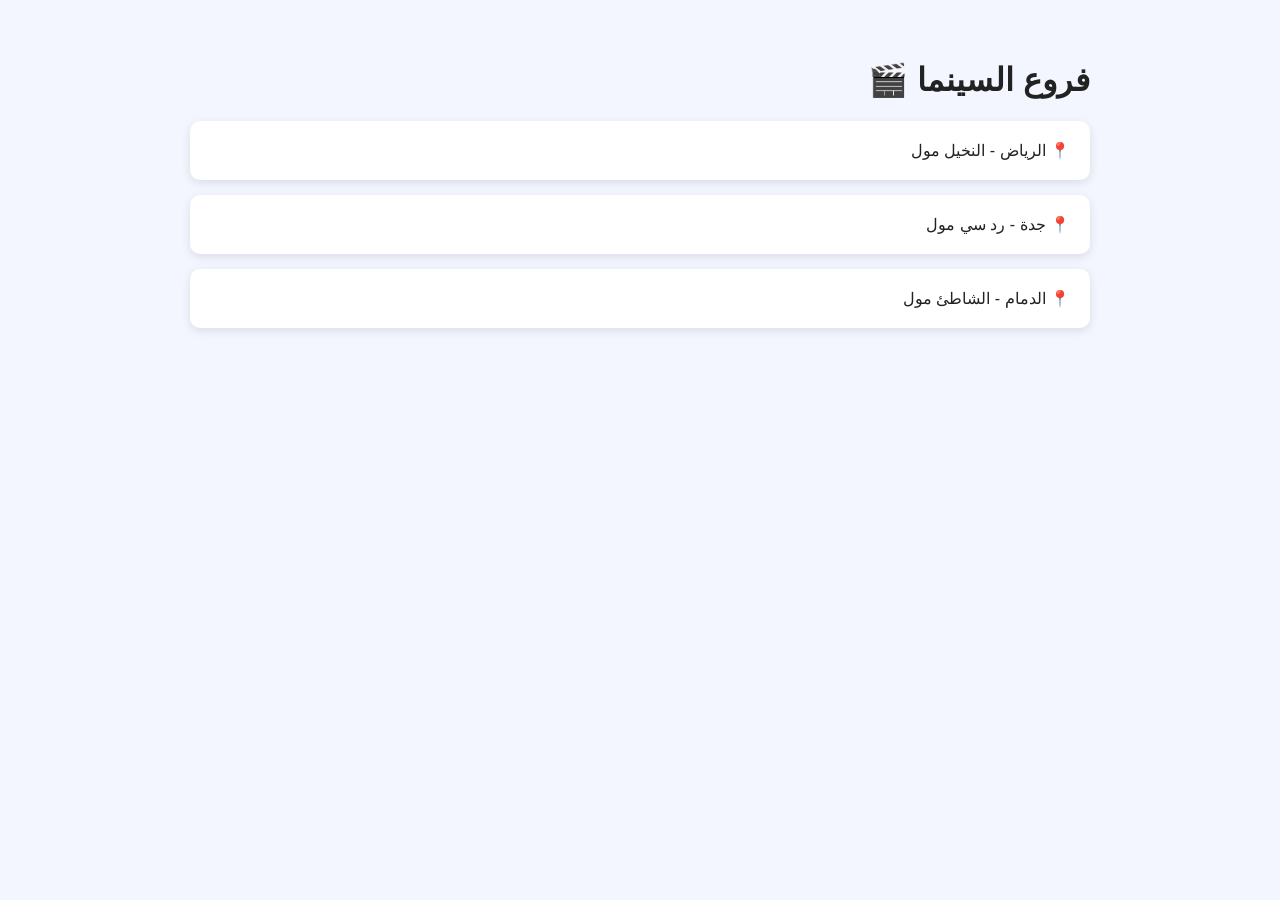
<file: branches.html>
<!DOCTYPE html>

<html lang="ar" dir="rtl">

<head>

<meta charset="UTF-8">
<title>فروعنا</title>

<link rel="stylesheet" href="css/style.css">

<style>

.branches{
max-width:900px;
margin:auto;
padding:40px;
}

.branch{
background:white;
padding:20px;
margin:15px 0;
border-radius:10px;
box-shadow:0 3px 10px rgba(0,0,0,0.1);
}

</style>

</head>

<body>

<div class="branches">

<h1>فروع السينما 🎬</h1>

<div class="branch">
📍 الرياض - النخيل مول
</div>

<div class="branch">
📍 جدة - رد سي مول
</div>

<div class="branch">
📍 الدمام - الشاطئ مول
</div>

</div>

</body>

</html>
</file>
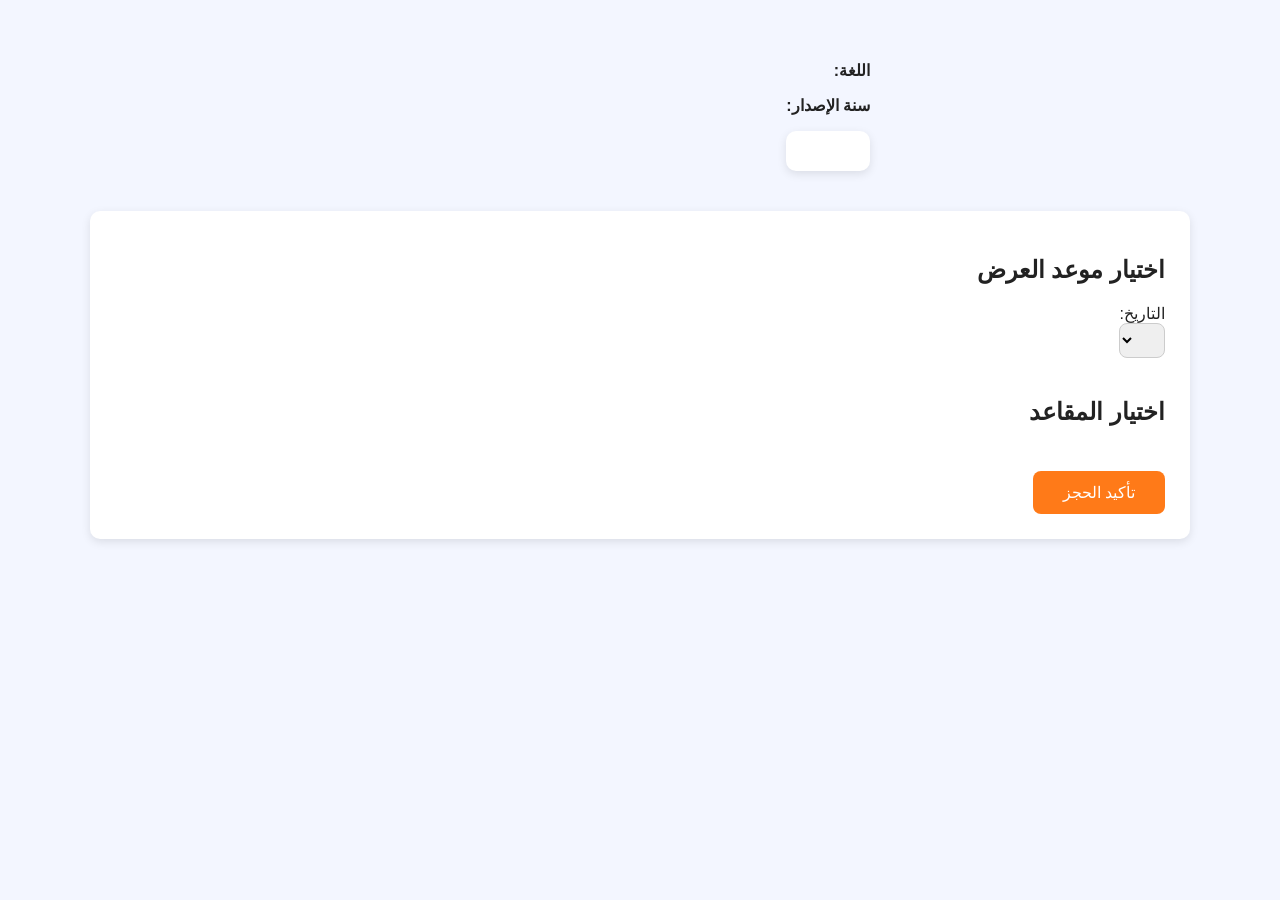
<file: details.html>
<!DOCTYPE html>
<html lang="ar" dir="rtl">

<head>

<meta charset="UTF-8">
<meta name="viewport" content="width=device-width, initial-scale=1.0">

<title>تفاصيل الفيلم</title>

<link rel="stylesheet" href="css/style.css">

<style>

body{
background:#f3f6ff;
font-family:'Cairo',sans-serif;
}

.details-container{
max-width:1100px;
margin:auto;
padding:40px;
}

.movie-top{
display:flex;
gap:40px;
align-items:flex-start;
margin-bottom:40px;
}

.poster{
width:280px;
border-radius:12px;
box-shadow:0 6px 20px rgba(0,0,0,0.2);
}

.info h1{
color:#5e4bdf;
margin-bottom:10px;
}

.summary{
background:white;
padding:20px;
border-radius:10px;
box-shadow:0 3px 10px rgba(0,0,0,0.1);
margin-top:10px;
line-height:1.7;
}

.booking-box{
background:white;
padding:25px;
border-radius:10px;
box-shadow:0 3px 10px rgba(0,0,0,0.1);
margin-top:30px;
}

select{
padding:8px 12px;
border-radius:8px;
border:1px solid #ccc;
margin-bottom:15px;
}

.times button{
margin:6px;
padding:8px 16px;
border:none;
background:#6a5acd;
color:white;
border-radius:6px;
cursor:pointer;
}

.times button:hover{
background:#523ac7;
}

.seats{
display:grid;
grid-template-columns:repeat(8,40px);
gap:10px;
justify-content:center;
margin-top:20px;
}

.seat{
width:40px;
height:40px;
background:#ddd;
border-radius:6px;
cursor:pointer;
}

.seat.selected{
background:#6a5acd;
}

.seat.taken{
background:#444;
cursor:not-allowed;
}

.book-btn{
margin-top:25px;
padding:12px 30px;
background:#ff7a18;
border:none;
color:white;
border-radius:8px;
font-size:16px;
cursor:pointer;
}

</style>

</head>

<body>

<div class="details-container">

<div class="movie-top">

<img id="poster" class="poster">

<div class="info">

<h1 id="title"></h1>

<p><b>اللغة:</b> <span id="lang"></span></p>
<p><b>سنة الإصدار:</b> <span id="year"></span></p>

<div class="summary" id="description"></div>

</div>

</div>

<div class="booking-box">

<h2>اختيار موعد العرض</h2>

<label>التاريخ:</label>

<br>

<select id="dateSelect"></select>

<div class="times" id="times"></div>

<h2 style="margin-top:25px;">اختيار المقاعد</h2>

<div class="seats" id="seats"></div>

<button class="book-btn" onclick="confirmBooking()">
تأكيد الحجز
</button>

</div>

</div>

<script src="js/details.js"></script>

</body>

</html>
</file>
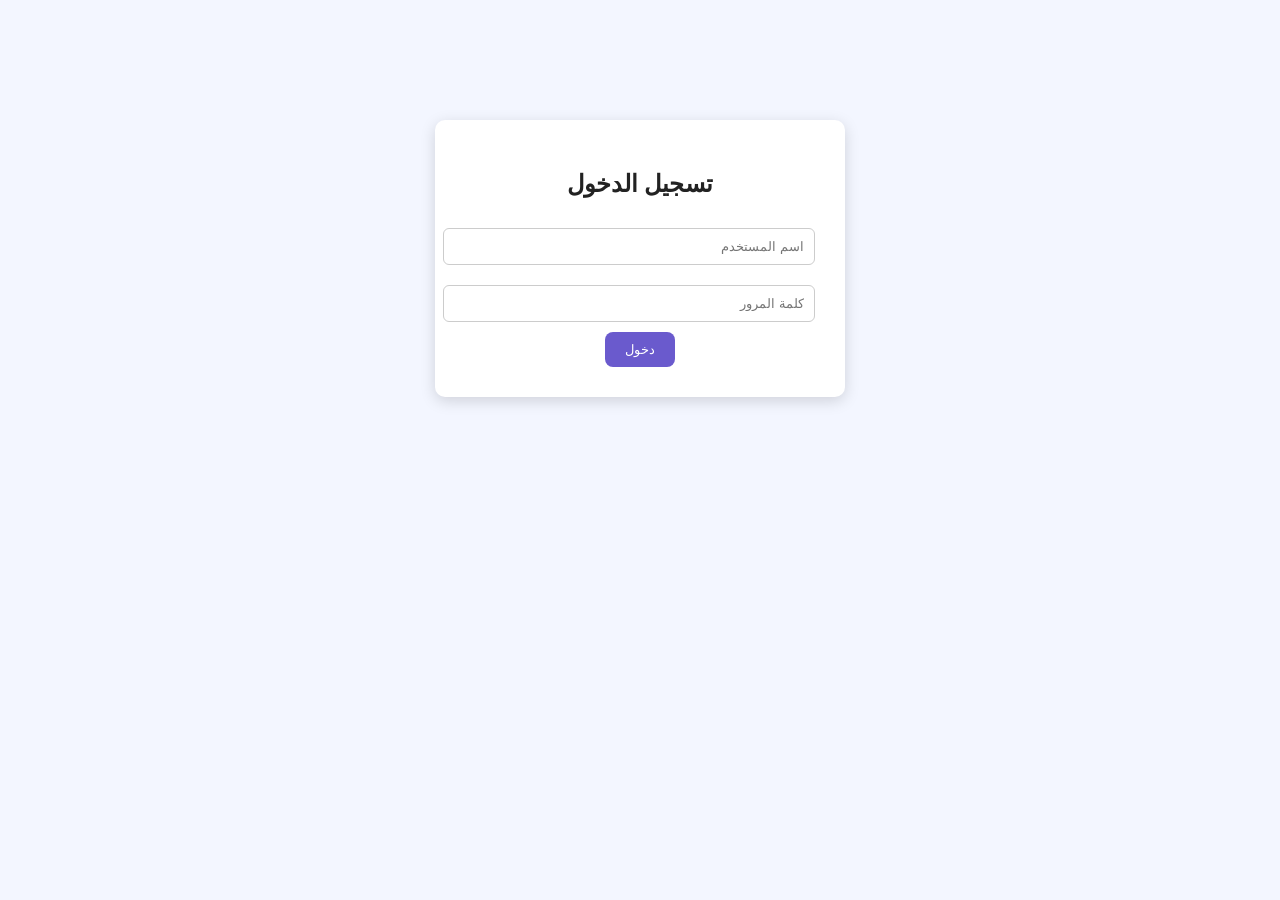
<file: login.html>
<!DOCTYPE html>

<html lang="ar" dir="rtl">

<head>

<meta charset="UTF-8">
<title>تسجيل الدخول</title>

<link rel="stylesheet" href="css/style.css">

<style>

.login-box{
width:350px;
margin:120px auto;
background:white;
padding:30px;
border-radius:10px;
box-shadow:0 4px 15px rgba(0,0,0,0.15);
text-align:center;
}

.login-box input{
width:100%;
padding:10px;
margin:10px 0;
border-radius:6px;
border:1px solid #ccc;
}

.login-box button{
padding:10px 20px;
background:#6a5acd;
border:none;
color:white;
border-radius:8px;
cursor:pointer;
}

</style>

</head>

<body>

<div class="login-box">

<h2>تسجيل الدخول</h2>

<input id="username" placeholder="اسم المستخدم">

<input id="password" type="password" placeholder="كلمة المرور">

<button onclick="login()">دخول</button>

</div>

<script>

function login(){

localStorage.setItem("loggedIn","true");

window.location.href="index.html";

}

</script>

</body>

</html>
</file>
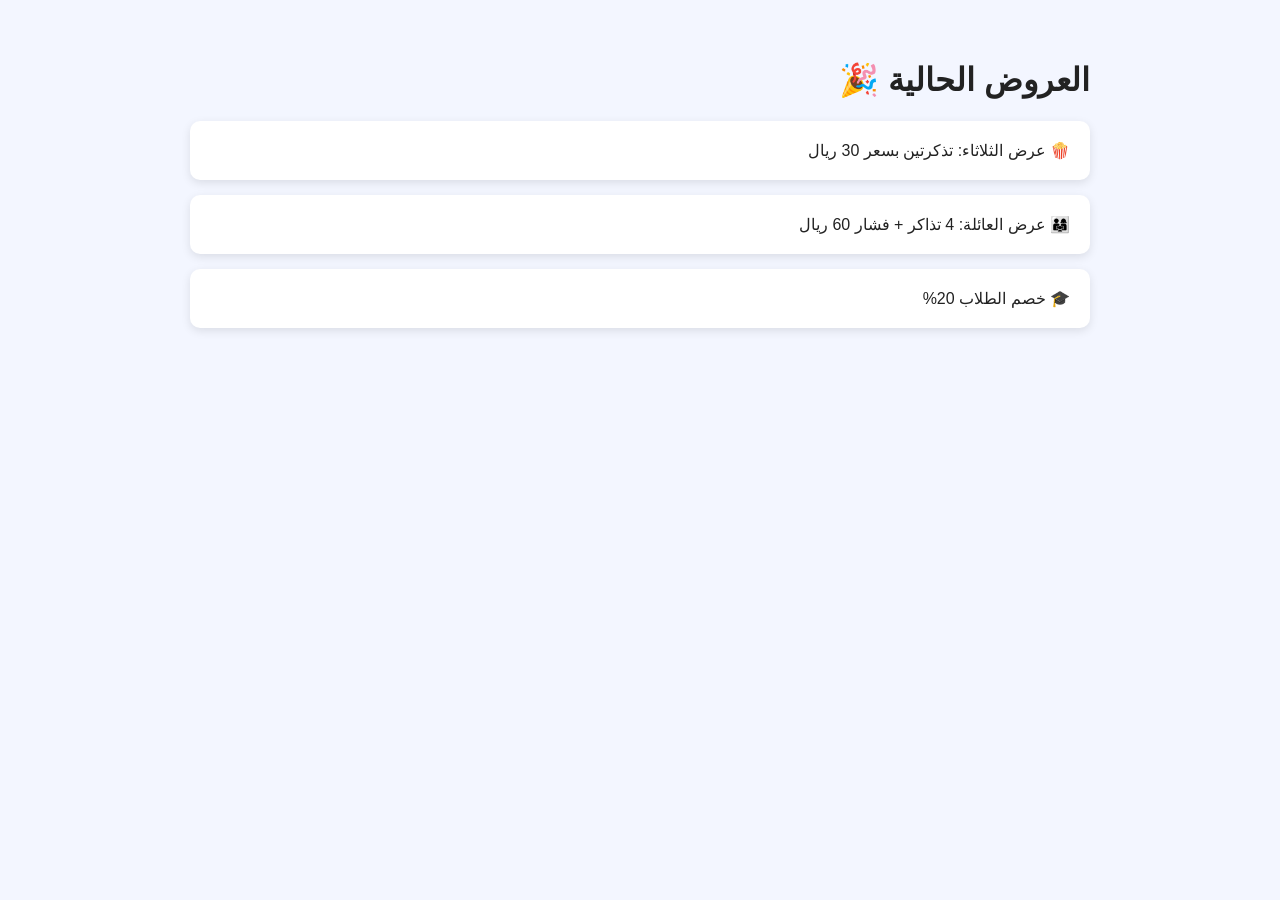
<file: offers.html>
<!DOCTYPE html>

<html lang="ar" dir="rtl">

<head>

<meta charset="UTF-8">
<title>العروض</title>

<link rel="stylesheet" href="css/style.css">

<style>

.offers{
max-width:900px;
margin:auto;
padding:40px;
}

.offer{
background:white;
padding:20px;
margin:15px 0;
border-radius:10px;
box-shadow:0 3px 10px rgba(0,0,0,0.1);
}

</style>

</head>

<body>

<div class="offers">

<h1>العروض الحالية 🎉</h1>

<div class="offer">
🍿 عرض الثلاثاء: تذكرتين بسعر 30 ريال
</div>

<div class="offer">
👨‍👩‍👧 عرض العائلة: 4 تذاكر + فشار 60 ريال
</div>

<div class="offer">
🎓 خصم الطلاب 20%
</div>

</div>

</body>

</html>
</file>
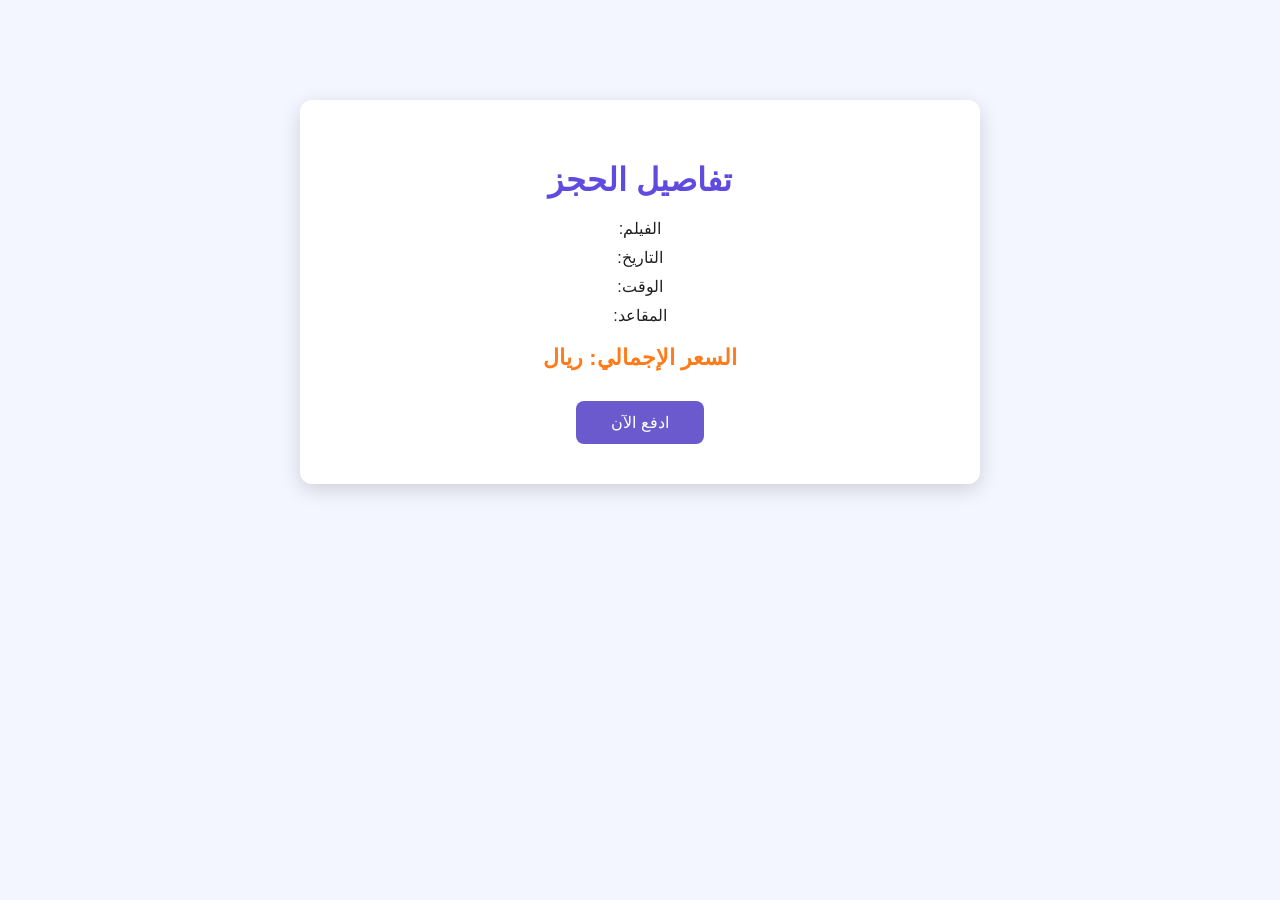
<file: payment.html>
<!DOCTYPE html>
<html lang="ar" dir="rtl">

<head>

<meta charset="UTF-8">
<title>إتمام الحجز</title>

<link rel="stylesheet" href="css/style.css">

<style>

.payment-container{

max-width:600px;

margin:100px auto;

background:white;

padding:40px;

border-radius:12px;

box-shadow:0 6px 20px rgba(0,0,0,0.15);

text-align:center;

}

.payment-container h1{

color:#5e4bdf;

margin-bottom:20px;

}

.info{

margin:10px 0;

font-size:16px;

}

.price{

font-size:22px;

color:#ff7a18;

margin-top:20px;

font-weight:bold;

}

.pay-btn{

margin-top:30px;

padding:12px 35px;

border:none;

background:#6a5acd;

color:white;

border-radius:8px;

font-size:16px;

cursor:pointer;

}

.pay-btn:hover{

background:#523ac7;

}

</style>

</head>

<body>

<div class="payment-container">

<h1>تفاصيل الحجز</h1>

<div class="info">الفيلم: <span id="movie"></span></div>

<div class="info">التاريخ: <span id="date"></span></div>

<div class="info">الوقت: <span id="time"></span></div>

<div class="info">المقاعد: <span id="seats"></span></div>

<div class="price">السعر الإجمالي: <span id="price"></span> ريال</div>

<button class="pay-btn" onclick="payNow()">
ادفع الآن
</button>

</div>

<script>

const data = JSON.parse(localStorage.getItem("bookingData"));

document.getElementById("movie").textContent = data.movie;

document.getElementById("date").textContent = data.date;

document.getElementById("time").textContent = data.time;

document.getElementById("seats").textContent = data.seats.join(", ");

document.getElementById("price").textContent = data.price;

function payNow(){

alert("تم الدفع بنجاح 🎉");

localStorage.removeItem("bookingData");

window.location.href="index.html";

}

</script>

</body>

</html>
</file>
<file: css/style.css>
body {
  font-family: 'Cairo', sans-serif;
  margin: 0;
  background-color: #f3f6ff;
  color: #222;
  overflow-x: hidden;
}

/* ==== الشريط العلوي ==== */
.topbar {
  background-color: #fff;
  display: flex;
  justify-content: space-between;
  align-items: center;
  padding: 12px 25px;
  box-shadow: 0 2px 10px rgba(0,0,0,0.08);
  position: sticky;
  top: 0;
  z-index: 999;
}
.topbar a {
  color: #333;
  margin: 0 12px;
  text-decoration: none;
  font-weight: 600;
}
.topbar a:hover {
  color: #6a5acd;
}
.login-btn {
  background: #6a5acd;
  color: #fff;
  border: none;
  padding: 8px 18px;
  border-radius: 8px;
  cursor: pointer;
  font-weight: 600;
}
.login-btn:hover { background: #523ac7; }

/* ==== الخلفية الزرقاء البنفسجية ==== */
.hero {
  background: linear-gradient(135deg, #6a5acd 10%, #5dade2 90%);
  color: white;
  text-align: center;
  padding: 60px 15px 80px;
  position: relative;
  overflow: hidden;
}
.hero::after {
  content: "★";
  position: absolute;
  top: 20%;
  right: 10%;
  font-size: 60px;
  opacity: 0.1;
}
.hero::before {
  content: "✦ ✧ ✩";
  position: absolute;
  bottom: 10%;
  left: 10%;
  color: white;
  font-size: 40px;
  opacity: 0.1;
}
.main-logo {
  max-width: 160px;
}
.hero-text {
  margin-top: 15px;
  font-size: 1.2rem;
}

/* ==== الفلاتر ==== */
.filters {
  display: flex;
  justify-content: center;
  flex-wrap: wrap;
  gap: 15px;
  background: white;
  border-bottom: 3px solid #6a5acd;
  padding: 20px;
  box-shadow: 0 2px 10px rgba(0,0,0,0.1);
}
.filters label {
  font-weight: bold;
  color: #333;
}
.filters select {
  padding: 8px 12px;
  border-radius: 8px;
  border: 1px solid #ccc;
}
.search-box {
  position: relative;
}
.search-box input {
  padding: 8px 40px 8px 12px;
  border-radius: 20px;
  border: 1px solid #ccc;
  transition: 0.3s;
}
.search-box input:focus {
  border-color: #6a5acd;
  box-shadow: 0 0 8px rgba(90,55,200,0.3);
}

/* ==== شبكة الأفلام ==== */
.movies {
  display: grid;
  grid-template-columns: repeat(auto-fit, minmax(240px, 1fr));
  gap: 25px;
  padding: 40px 60px;
  justify-items: center;
}
.movie-card {
  width: 240px;
  background: white;
  border-radius: 15px;
  box-shadow: 0 4px 10px rgba(0,0,0,0.1);
  overflow: hidden;
  transition: 0.3s;
}
.movie-card:hover {
  transform: translateY(-5px);
  box-shadow: 0 6px 15px rgba(0,0,0,0.2);
}
.movie-card img {
  width: 100%;
  height: 300px;
  object-fit: cover;
}
.movie-info {
  padding: 15px;
  text-align: center;
}
.movie-info h3 {
  color: #5e4bdf;
  margin-bottom: 5px;
  font-size: 1.1rem;
}
.movie-info p { color: #666; margin: 4px 0; }
.movie-info span { font-size: 0.85em; color: #777; display: block; }
.movie-info button {
  border: none;
  background: #6a5acd;
  color: white;
  padding: 7px 14px;
  border-radius: 8px;
  cursor: pointer;
}
.movie-info button:hover { background: #523ac7; }

/* ==== الفوتر ==== */
footer {
  background-color: #6a5acd;
  color: white;
  padding: 50px 60px 20px;
}
.footer-grid {
  display: grid;
  grid-template-columns: repeat(auto-fit, minmax(220px, 1fr));
  gap: 25px;
  margin-bottom: 30px;
}
.footer-grid h3 {
  margin-bottom: 10px;
  font-size: 1.1rem;
}
.footer-grid a {
  display: block;
  color: #ddd;
  text-decoration: none;
  margin: 6px 0;
  font-size: 0.9rem;
}
.footer-grid a:hover {
  color: #fff;
}
.copy {
  text-align: center;
  opacity: 0.9;
  font-size: 0.9rem;
  border-top: 1px solid rgba(255,255,255,0.3);
  padding-top: 10px;
}
</file>
